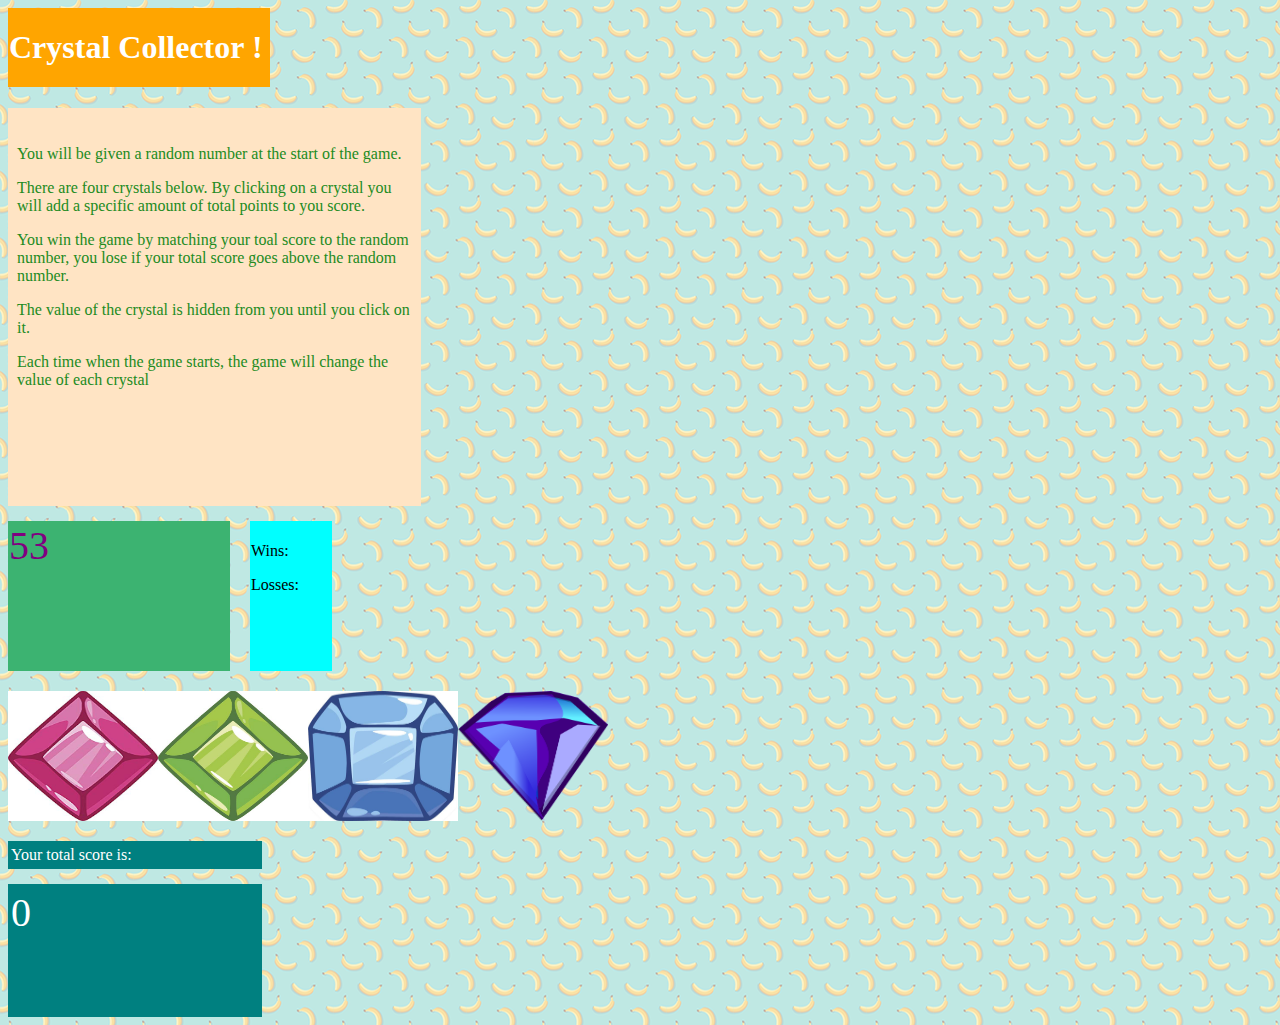
<file: index.html>
<html>
    <head>
        <title>Crystal Collector</title>
        <script src="https://ajax.googleapis.com/ajax/libs/jquery/3.3.1/jquery.min.js"></script>
        <link rel="stylesheet" type="text/css" href="./Assets/CSS/style.css">
        <script src="./Assets/Javascript/game.js"></script>
    </head>
    <body>
        <div class="container">
            <h1>Crystal Collector !</h1>
        </div>
        <div>
            <div id="rules" class="container">
                <div class="row">
                    <p>You will be given a random number at the start of the game.</p>
                    <p>There are four crystals below. By clicking on a crystal you will add a specific amount of total points to you score.</p> 
                    <p>You win the game by matching your toal score to the random number, you lose if your total score goes above the random number.</p> 
                    <p>The value of the crystal is hidden from you until you click on it.</p> 
                    <p>Each time when the game starts, the game will change the value of each crystal</p>
                </div>
            </div>
        </div>
        <div  class="container1">
            <div id="randomNumber" class="randomNumber">
                <script> 
                document.write(randomNumber)
                </script>
            </div>
            <div class="blank"></div>
            <div id="tally" class="tally">
                Wins: <p id="wins"></p>
                Losses: <p id="losses"></p>
            </div>
        </div>
        <div class="container">
            <div id="image1" onclick="image1Function()">
                <img class="images" src="./Assets/images/41pBvHb5mEL._AC_SY400_.jpg"> 
            </div>
            <div id="image2" onclick="image2Function()">
                    <img class="images" src="./Assets/images/Diamond_Beveled_Gemstone_Birthstone_Jewel_Cartoon_-_Emerald_Green_521465848_grande.jpg">
            </div>
            <div id="image3" onclick="image3Function()">
                <img class="images" src="./Assets/images/Square_Cushion_Beveled_Gemstone_Birthstone_Jewel_Cartoon_-_Blue_Topaz_521466018_grande.jpg">
            </div>
            <div id="image4"onclick="image4Function()">   
                <img class="images" src="./Assets/images/diamond-308079_960_720.png">
            </div>
        <div class="container">
            <div id="score" class="row">
                Your total score is:
            </div>
            <div id="addedScore" class="row">
                0
            </div>
        </div>
    </body>
</html>
</file>
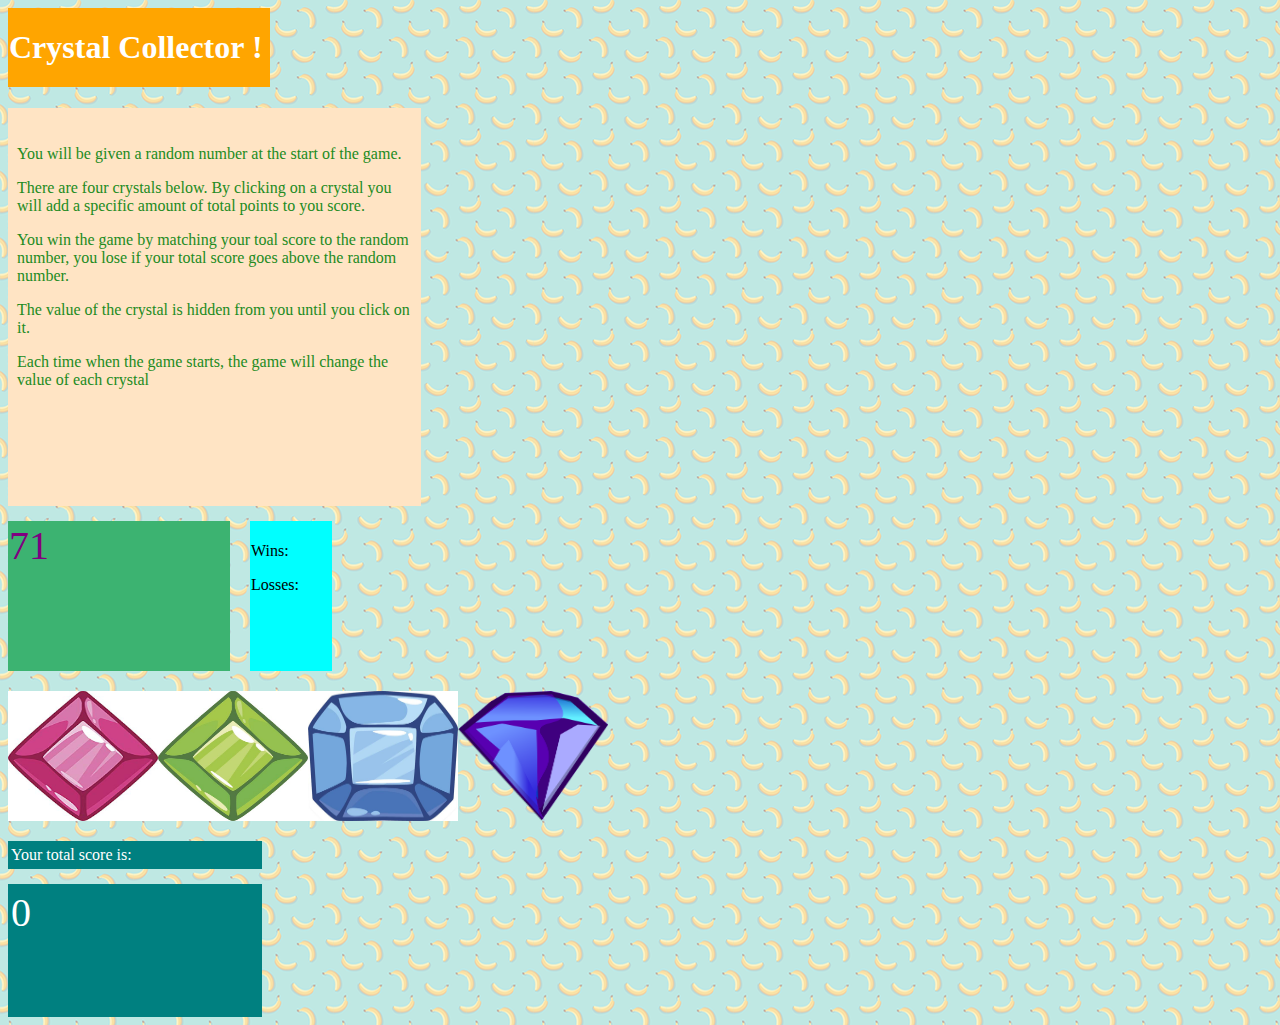
<file: Assets/HTML/index.html>
<html>
    <head>
        <title>Crystal Collector</title>
        <script src="https://ajax.googleapis.com/ajax/libs/jquery/3.3.1/jquery.min.js"></script>
        <link rel="stylesheet" type="text/css" href="../CSS/style.css">
        <script src="../Javascript/game.js"></script>
    </head>
    <body>
        <div class="container">
            <h1>Crystal Collector !</h1>
        </div>
        <div>
            <div id="rules" class="container">
                <div class="row">
                    <p>You will be given a random number at the start of the game.</p>
                    <p>There are four crystals below. By clicking on a crystal you will add a specific amount of total points to you score.</p> 
                    <p>You win the game by matching your toal score to the random number, you lose if your total score goes above the random number.</p> 
                    <p>The value of the crystal is hidden from you until you click on it.</p> 
                    <p>Each time when the game starts, the game will change the value of each crystal</p>
                </div>
            </div>
        </div>
        <div  class="container1">
            <div id="randomNumber" class="randomNumber">
                <script> 
                document.write(randomNumber)
                </script>
            </div>
            <div class="blank"></div>
            <div id="tally" class="tally">
                Wins: <p id="wins"></p>
                Losses: <p id="losses"></p>
            </div>
        </div>
        <div class="container">
            <div id="image1" onclick="image1Function()">
                <img class="images" src="../images/41pBvHb5mEL._AC_SY400_.jpg"> 
            </div>
            <div id="image2" onclick="image2Function()">
                    <img class="images" src="../images/Diamond_Beveled_Gemstone_Birthstone_Jewel_Cartoon_-_Emerald_Green_521465848_grande.jpg">
            </div>
            <div id="image3" onclick="image3Function()">
                <img class="images" src="../images/Square_Cushion_Beveled_Gemstone_Birthstone_Jewel_Cartoon_-_Blue_Topaz_521466018_grande.jpg">
            </div>
            <div id="image4"onclick="image4Function()">   
                <img class="images" src="../images/diamond-308079_960_720.png">
            </div>
        <div class="container">
            <div id="score" class="row">
                Your total score is:
            </div>
            <div id="addedScore" class="row">
                0
            </div>
        </div>
    </body>
</html>
</file>
<file: Assets/CSS/style.css>
body {
    background-image: url("../bananas.png"); 
}
h1 {
    border: 1px orange solid;
    padding: 20px 0;
    color: white;
    background-color: orange;
    width: 260px;
}
#rules {
    border: 1px bisque solid;
    color:forestgreen;
    background-color: bisque;
    width: 395px;
    padding: 20px 8px 100px;
}
#randomNumber {
    border: 1px mediumseagreen solid;
    background-color:mediumseagreen;
    color: purple;
    font-size: 40px;
    margin-top: 15px;
    width: 200px;
    padding: 0 20px 80px 0;
}
.blank {
    width: 20px;

}
#tally {
    border: 1px aqua solid;
    background-color:aqua;
    margin-top: 15px;
    padding: 20 0 60px 0;
    width: 80px;
}
#score {
    border: 1px teal solid;
    background-color: teal;
    color: white;
    padding: 4px 50px 4px 2px;
    width: 200px; 
}
#addedScore {
    margin-top: 15px;
    border: 1px teal solid;
    background-color: teal;
    color: white;
    font-size: 40px;
    padding: 4px 50px 80px 2px;
    width: 200px;
}
.box {
    border: 1px red solid;
    width: 50px;
    height: 50px;
    margin-right: 20px;
    margin-top: 20px;
}
.images {
    width: 150px;
    height: 130px; 
    margin-top: 20px;
    margin-bottom: 20px;
}
#image1 {
    float: left
}
#image2 {
    float: left
}
#image3 {
    float: left
}
.container1 {
    display: flex;
    padding-right: 200px
}
</file>
